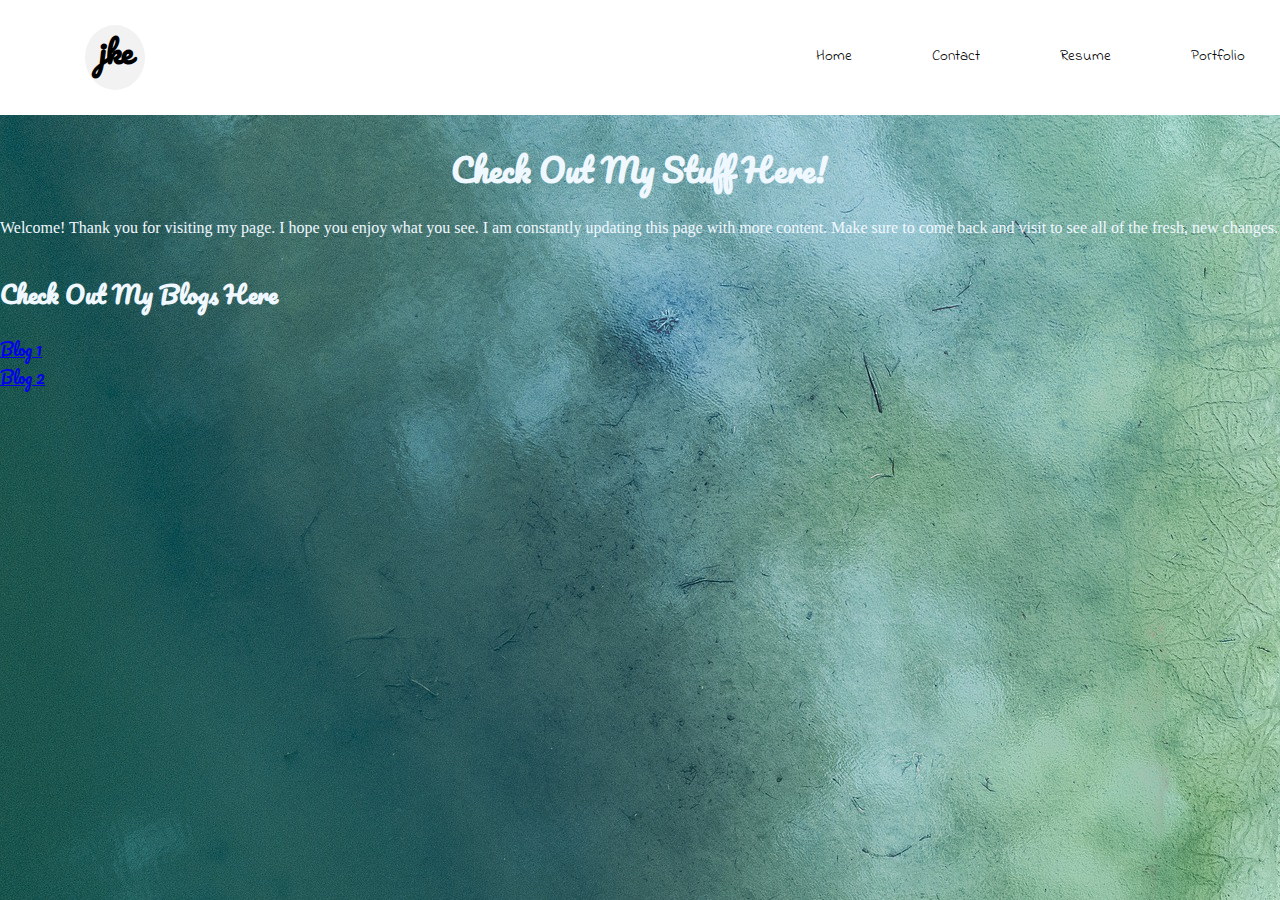
<file: My First Website/index.html>
<!DOCTYPE html>
<html>
  <head>
    <meta charset="utf-8">
    <link href="https://fonts.googleapis.com/css?family=Indie+Flower|Pacifico" rel="stylesheet">
      <link rel="stylesheet" href="main.css">
    <title>My First Website</title>
  </head>



  <body>


    <header>
      <div class="logo">jke</div>
      <ul class="drop_menu">
      <li><a href="./index.html">Home</a></li>
      <li><a href="./contact.html">Contact</a></li>
      <li><a href="#">Resume</a></li>
      <li><a href="./Portfolio.html">Portfolio</a></li>
        </ul>
    </header>
   
          <div class="page_content">
    <h1>Check Out My Stuff Here!</h1>
        <p>Welcome! Thank you for visiting my page. I hope you enjoy what you see. I am constantly updating this page with more content. Make sure to come back and visit to see all of the fresh, new changes. </p></div>
      
      <div>
       
              <h2>Check Out My Blogs Here</h2>
          <div class="my_blogs"></div>
          
           <li><a href="#">Blog 1</a></li>
           <li><a href="#">Blog 2</a></li>
          
      </div>
          
          
       
</body>
        

        
        
        
</html>
</file>
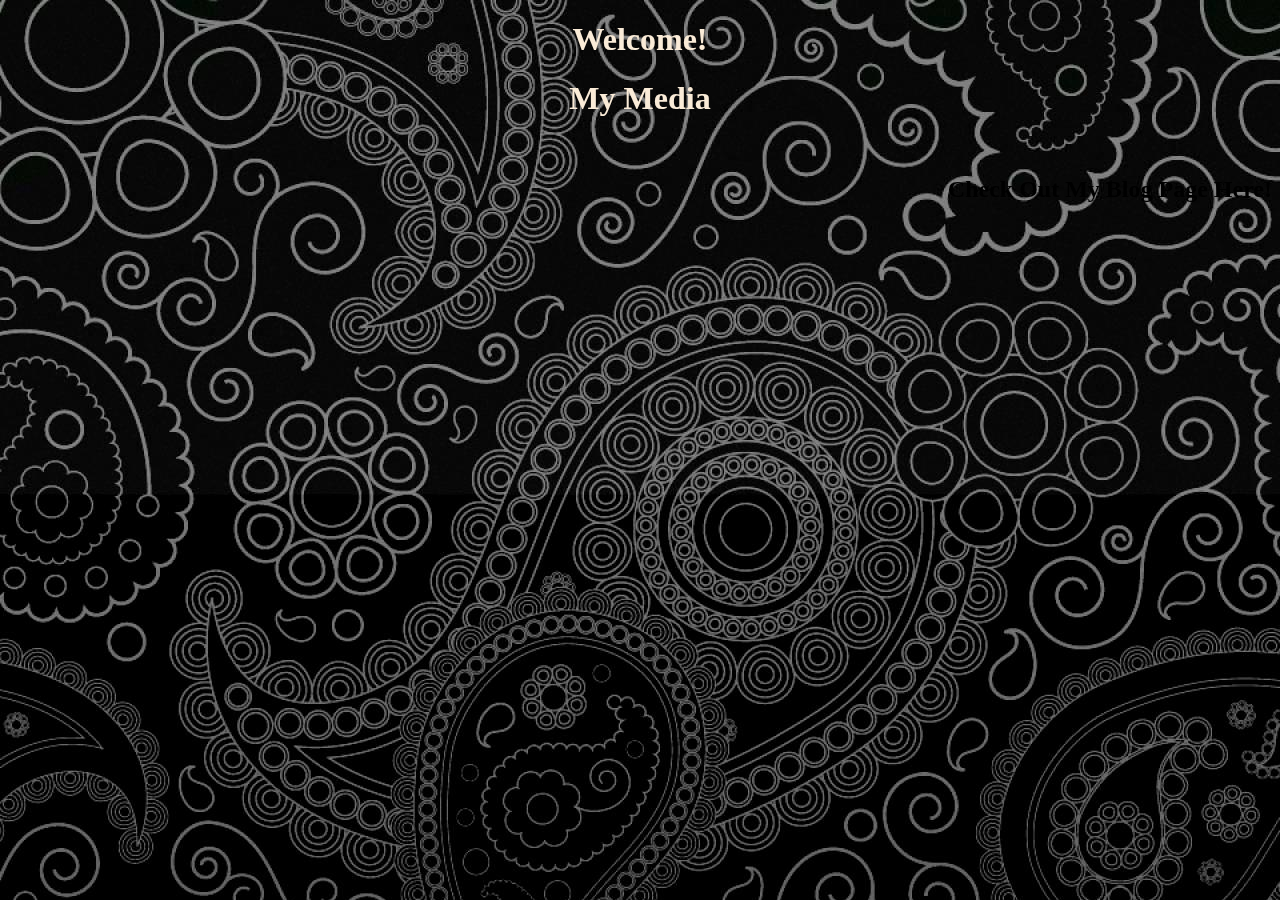
<file: My First Website/Portfolio.html>
<!DOCTYPE html>
<html>
    <head>
        <title>My Portfolio</title>
        
     </head>
    <style>
        html{
            background-image: url("Resources/Images/Android2.jpg")
        }
            
        h1 {
            color: antiquewhite;
            text-align: center;
        }
        iframe, audio {
    display: block;
    margin: 0 auto;
    border: 3px solid rgba(16, 16, 16, 0);
   padding: 10px ;
            float: left;

}
        h2 {
            float: right;
        }
    
    
    
    
    
    
    </style>
    <body>
        <div class="Welcome"></div>
        <h1>Welcome!</h1>
    
       
        <div class="section_media"></div>
            <h1><span>My Media</span></h1>
        <br><iframe src='http://www.sports-stream.net/live/ch9.html' width='710' height='450' frameborder='0' scrolling='no' allowfullscreen ></iframe>
        
        <div class="other_media"></div>
        <h2>Check Out My Blog Page Here!</h2>
        
        
            
                       
            
        
            
            
        
    
    
    
    
    
    
    
    
    </body>
















</html>
</file>
<file: My First Website/main.css>
html{
   margin 0;
   padding 0;
}
body{
  font-family: 'Indie Flower', cursive;
font-family: 'Pacifico', cursive;
  margin: 0;
  background-image: url(Resources/Images/sea.jpg);
      
  
}
header {
width: 100%;
background: #ffffff ;
  font-weight: 300;
  font-size: 28px;
  padding:25px;
  display: table;
   position: fixed;
      z-index: 999999;
      top: 0;
}

.logo {
height: 65px;
width: 60px;
text-align: center;
border-radius: 50%;
display: inline-block;
vertical-align: middle;
left:0;
color: black;
font-size: 30px;
font-weight: 800;
letter-spacing: -1px;
margin-left: 60px;
background: #f2f2f2 ;
}

.drop_menu {
  padding:0;
  margin:0;
  list-style-type:none;
  display: table;
  z-index: 3000;
  display: table-cell;
  vertical-align: middle;
  float: right;

}


.drop_menu li {
  display: table-cell;
  vertical-align: middle;
  float:left;
    
}

.drop_menu li a {
  font-family: 'Indie Flower', cursive;
  padding:20px 20px;
  margin-right: 40px;
  display:block;
  color: black;
  text-decoration: none;
  font-size: 15px;

}
.drop_menu li a:hover{
text-decoration: underline;
color: #62b5fa;
}

.page_content{
margin-top: 120px;
margin: 5;
}

h1 {
    text-align: center;
    color: aliceblue;
}

p {
    text-align: center;
    color: aliceblue;
    font-family: fantasy; 
}
h2 {
    text-align: center;
    color: aliceblue;
    clear: both;
}

div {
    float: left;
    clear: both;
    
    
}

.my_blogs {
    text-align: center;
}
</file>
